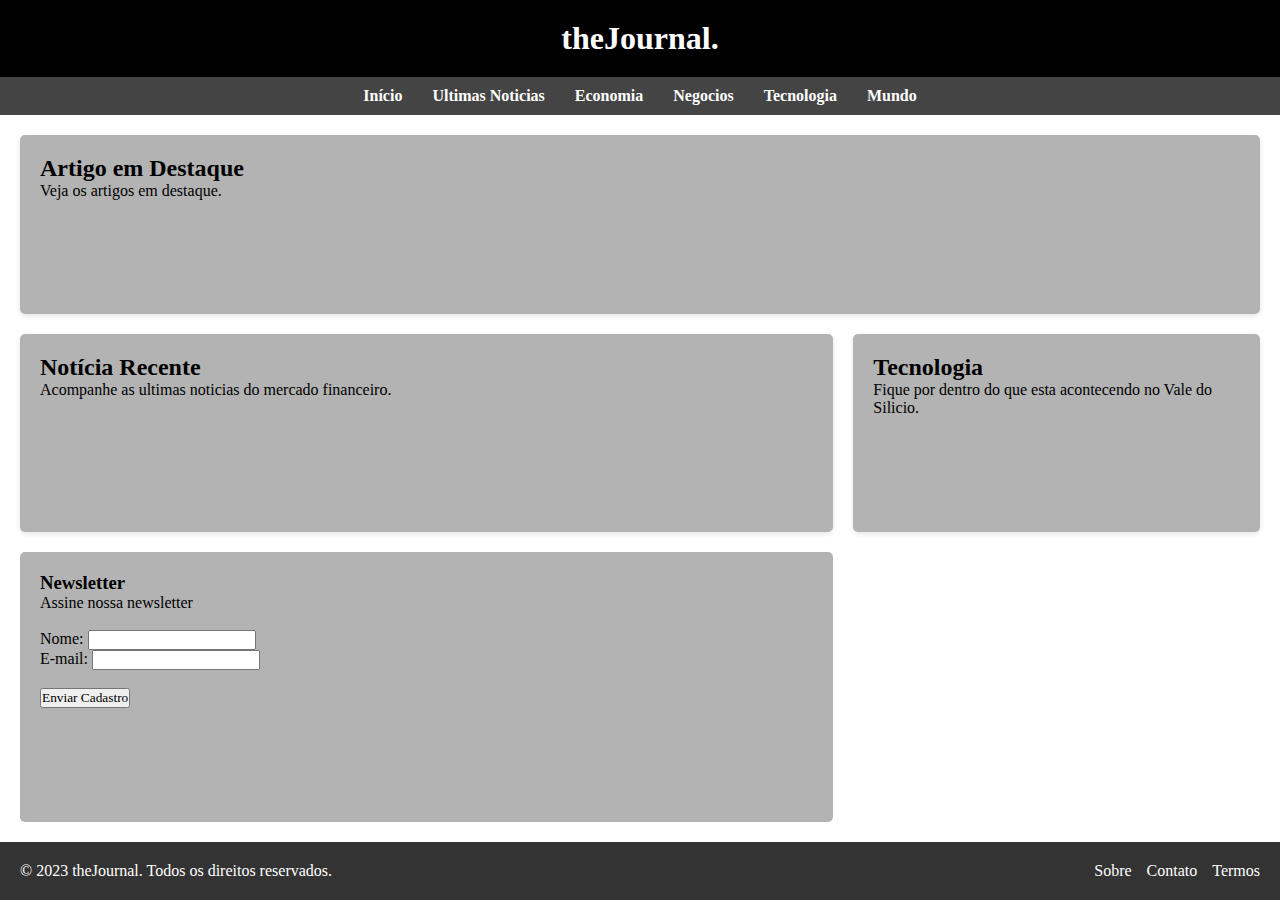
<file: index.html>
<!DOCTYPE html>
<html lang="pt-BR">

<head>
    <meta charset="UTF-8">
    <meta name="viewport" content="width=device-width, initial-scale=1.0">
    <title>Blog di gue</title>
    <link rel="stylesheet" href="estilo/index.css">
</head>

<body>
    <header>
        <h1>theJournal.</h1>
    </header>

    <nav>
        <ul>
            <li><a href="index.html">Início</a></li>
            <li><a href="Ultimasnoticias.html">Ultimas Noticias</a></li>
            <li><a href="Economia.html">Economia</a></li>
            <li><a href="Negocios.html">Negocios</a></li>
            <li><a href="Tecnologia.html">Tecnologia</a></li>
            <li><a href="Mundo.html">Mundo</a></li>
        </ul>
    </nav>

    <main>
        <article class="destaque">
            <h2>Artigo em Destaque</h2>
            <p>Veja os artigos em destaque.</p>
        </article>

        <article>
            <h2>Notícia Recente</h2>
            <p>Acompanhe as ultimas noticias do mercado financeiro.</p>
        </article>

        <article>
            <h2>Tecnologia</h2>
            <p>Fique por dentro do que esta acontecendo no Vale do Silicio.</p>
        </article>

        <aside>
            <h3>Newsletter</h3>
            <p>Assine nossa newsletter</p>
            <br>

            <form action="https://formsubmit.co/nathancaurin174@gmail.com" method="POST">

            <div class="form-container">
                <form>
                    <div class="form-group">
                        <label for="nome">Nome:</label>
                        <input type="text" id="nome" name="nome" required>
                    </div>
                    
                    <div class="form-group">
                        <label for="email">E-mail:</label>
                        <input type="email" id="email" name="email" required>
                        <form action="https://formsubmit.co/nathancaurin174@gmail.com" method="POST">
                    </div>
                    <br>
                    
                    <button type="submit">Enviar Cadastro</button>
                </form>
            </div>       
        </aside>
    </main>
    
    <footer>
        <div class="footer-info">
            <p>&copy; 2023 theJournal. Todos os direitos reservados.</p>
        </div>
        <div class="footer-links">
            <a href="#">Sobre</a>
            <a href="#">Contato</a>
            <a href="#">Termos</a>
        </div>
    </footer>
</body>



</html>
</file>
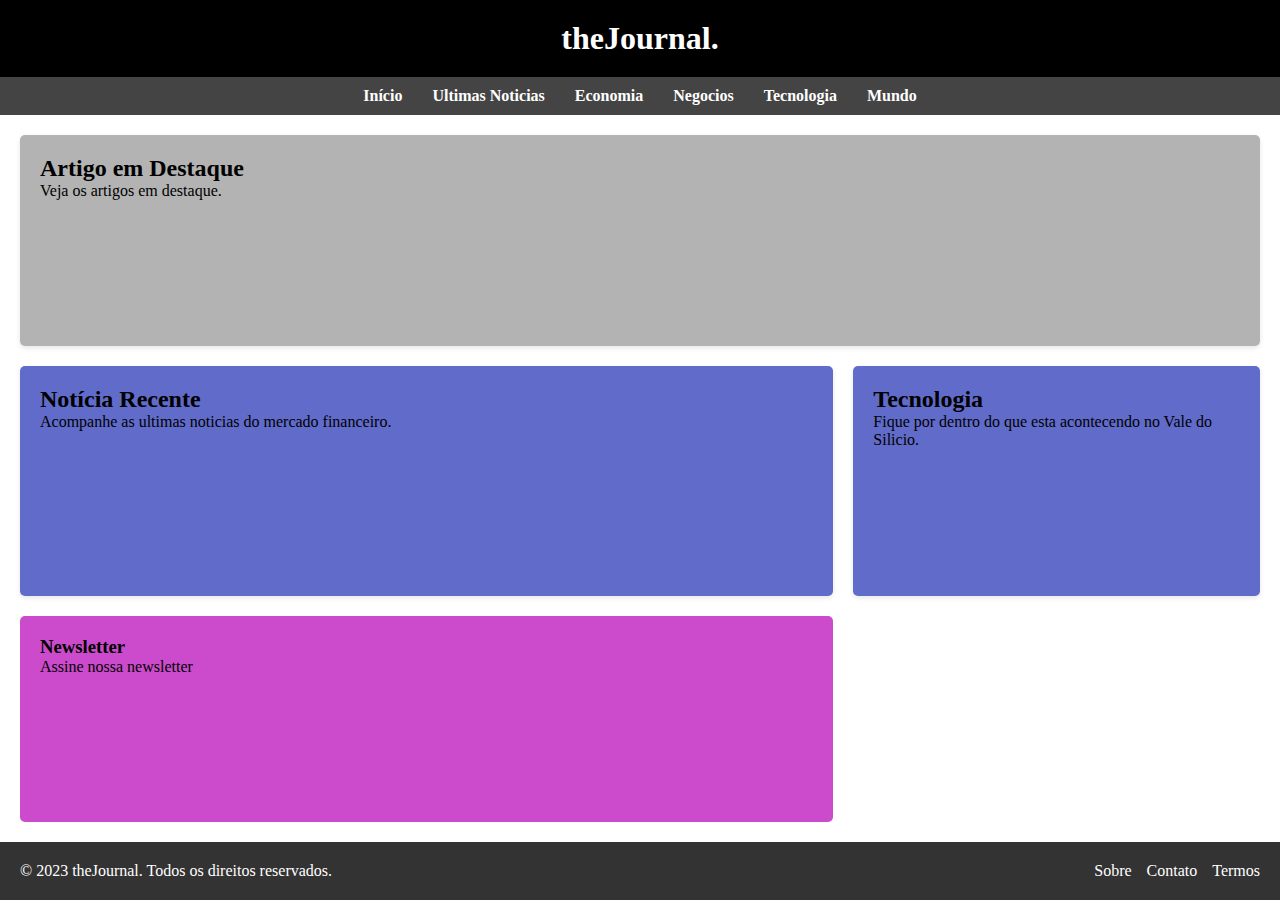
<file: Economia.html>
<!DOCTYPE html>
<html lang="pt-BR">

<head>
    <meta charset="UTF-8">
    <meta name="viewport" content="width=device-width, initial-scale=1.0">
    <title>Blog di gue</title>
    <link rel="stylesheet" href="estilo/Economia.css">
</head>

<body>
    <header>
        <h1>theJournal.</h1>
    </header>

    <nav>
        <ul>
            <li><a href="index.html">Início</a></li>
            <li><a href="Ultimasnoticias.html">Ultimas Noticias</a></li>
            <li><a href="Economia.html">Economia</a></li>
            <li><a href="Negocios.html">Negocios</a></li>
            <li><a href="Tecnologia.html">Tecnologia</a></li>
            <li><a href="Mundo.html">Mundo</a></li>
        </ul>
    </nav>

    <main>
        <article class="destaque">
            <h2>Artigo em Destaque</h2>
            <p>Veja os artigos em destaque.</p>
        </article>

        <article>
            <h2>Notícia Recente</h2>
            <p>Acompanhe as ultimas noticias do mercado financeiro.</p>
        </article>

        <article>
            <h2>Tecnologia</h2>
            <p>Fique por dentro do que esta acontecendo no Vale do Silicio.</p>
        </article>

        <aside>
            <h3>Newsletter</h3>
            <p>Assine nossa newsletter</p>
        </aside>
    </main>

    <footer>
        <div class="footer-info">
            <p>&copy; 2023 theJournal. Todos os direitos reservados.</p>
        </div>
        <div class="footer-links">
            <a href="#">Sobre</a>
            <a href="#">Contato</a>
            <a href="#">Termos</a>
        </div>
    </footer>
</body>

</html>
</file>
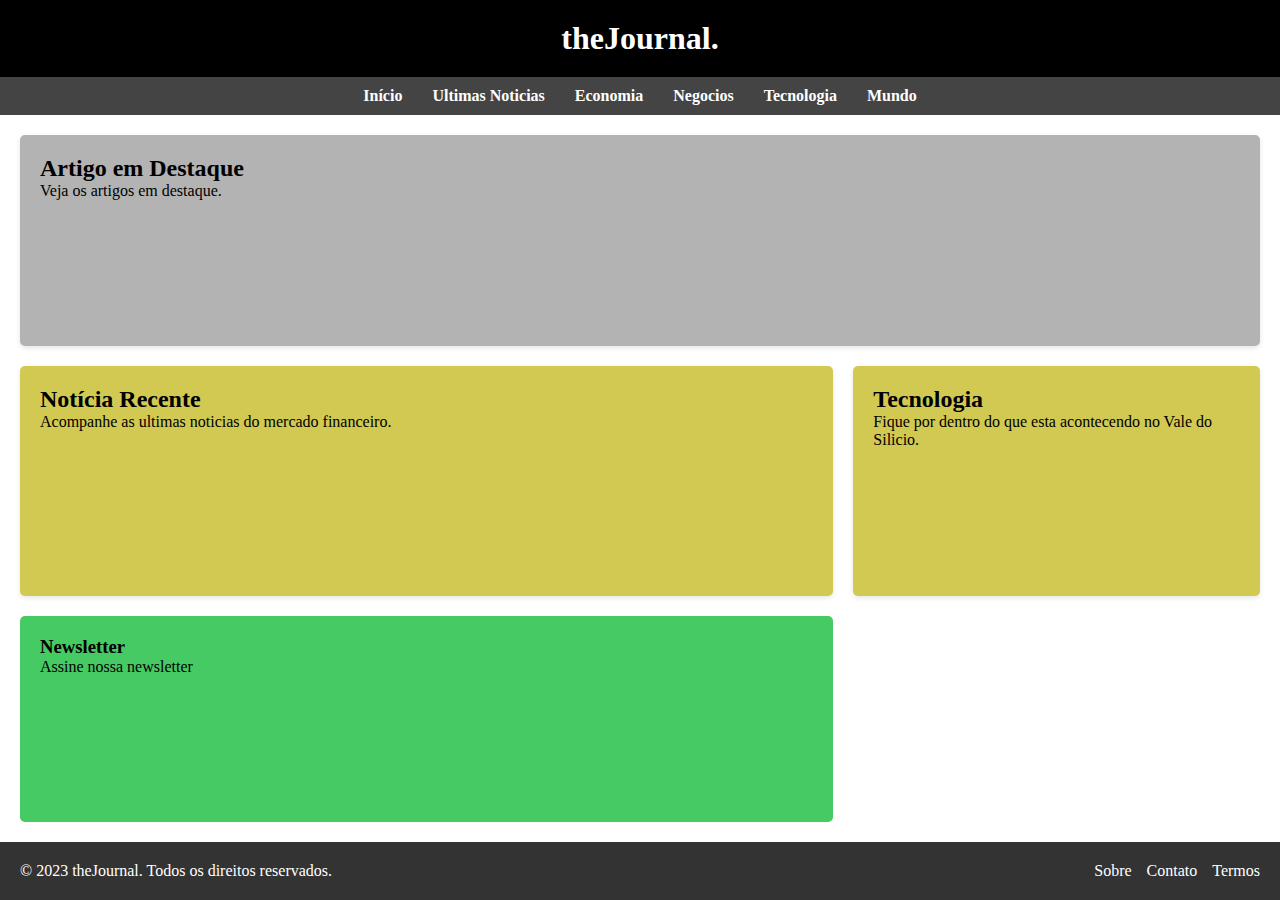
<file: Mundo.html>
<!DOCTYPE html>
<html lang="pt-BR">

<head>
    <meta charset="UTF-8">
    <meta name="viewport" content="width=device-width, initial-scale=1.0">
    <title>Blog di gue</title>
    <link rel="stylesheet" href="estilo/Mundo.css">
</head>

<body>
    <header>
        <h1>theJournal.</h1>
    </header>

    <nav>
        <ul>
            <li><a href="index.html">Início</a></li>
            <li><a href="Ultimasnoticias.html">Ultimas Noticias</a></li>
            <li><a href="Economia.html">Economia</a></li>
            <li><a href="Negocios.html">Negocios</a></li>
            <li><a href="Tecnologia.html">Tecnologia</a></li>
            <li><a href="Mundo.html">Mundo</a></li>
        </ul>
    </nav>

    <main>
        <article class="destaque">
            <h2>Artigo em Destaque</h2>
            <p>Veja os artigos em destaque.</p>
        </article>

        <article>
            <h2>Notícia Recente</h2>
            <p>Acompanhe as ultimas noticias do mercado financeiro.</p>
        </article>

        <article>
            <h2>Tecnologia</h2>
            <p>Fique por dentro do que esta acontecendo no Vale do Silicio.</p>
        </article>

        <aside>
            <h3>Newsletter</h3>
            <p>Assine nossa newsletter</p>
        </aside>
    </main>

    <footer>
        <div class="footer-info">
            <p>&copy; 2023 theJournal. Todos os direitos reservados.</p>
        </div>
        <div class="footer-links">
            <a href="#">Sobre</a>
            <a href="#">Contato</a>
            <a href="#">Termos</a>
        </div>
    </footer>
</body>

</html>
</file>
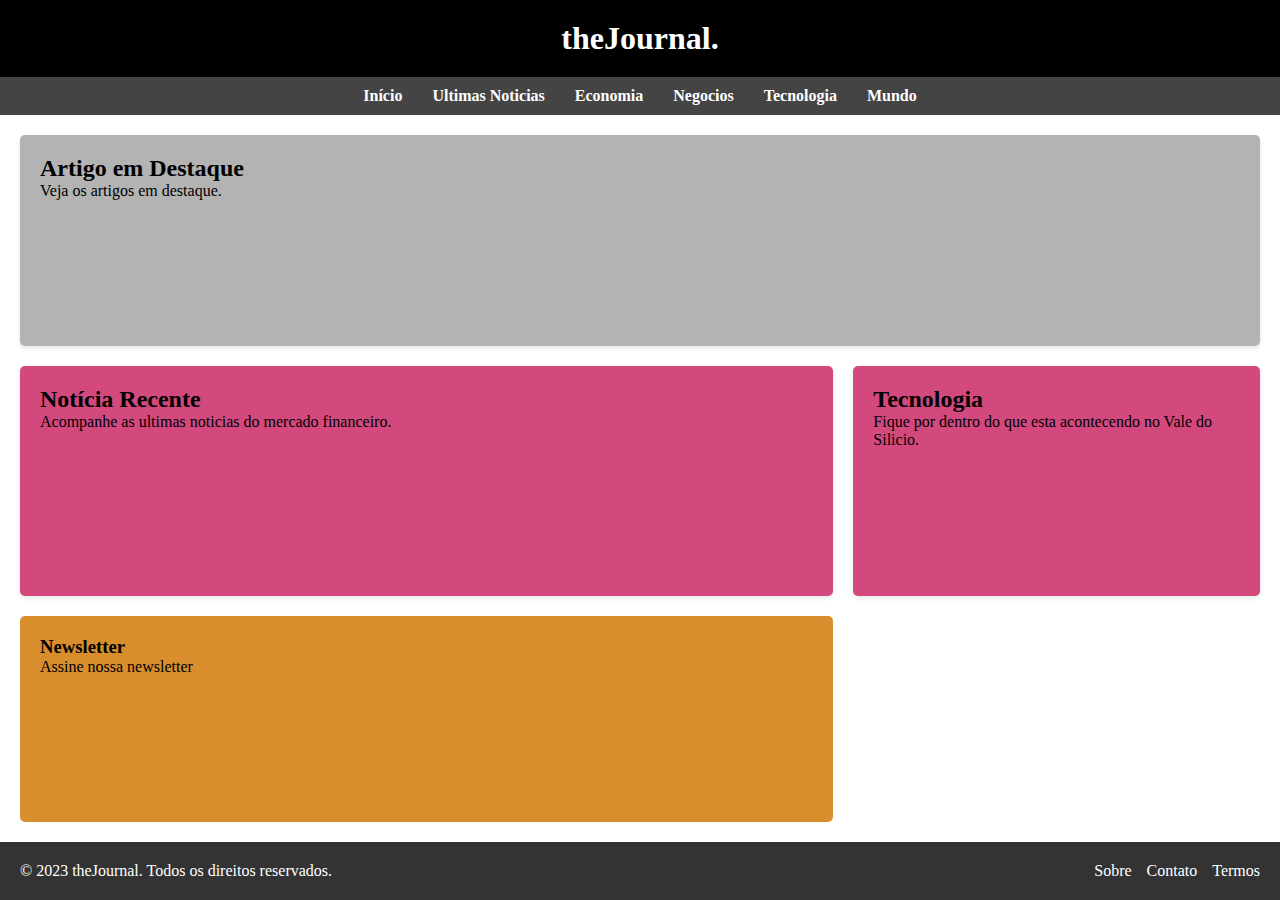
<file: Negocios.html>
<!DOCTYPE html>
<html lang="pt-BR">

<head>
    <meta charset="UTF-8">
    <meta name="viewport" content="width=device-width, initial-scale=1.0">
    <title>Blog di gue</title>
    <link rel="stylesheet" href="estilo/Negocios.css">
</head>

<body>
    <header>
        <h1>theJournal.</h1>
    </header>

    <nav>
        <ul>
            <li><a href="index.html">Início</a></li>
            <li><a href="Ultimasnoticias.html">Ultimas Noticias</a></li>
            <li><a href="Economia.html">Economia</a></li>
            <li><a href="Negocios.html">Negocios</a></li>
            <li><a href="Tecnologia.html">Tecnologia</a></li>
            <li><a href="Mundo.html">Mundo</a></li>
        </ul>
    </nav>

    <main>
        <article class="destaque">
            <h2>Artigo em Destaque</h2>
            <p>Veja os artigos em destaque.</p>
        </article>

        <article>
            <h2>Notícia Recente</h2>
            <p>Acompanhe as ultimas noticias do mercado financeiro.</p>
        </article>

        <article>
            <h2>Tecnologia</h2>
            <p>Fique por dentro do que esta acontecendo no Vale do Silicio.</p>
        </article>

        <aside>
            <h3>Newsletter</h3>
            <p>Assine nossa newsletter</p>
        </aside>
    </main>

    <footer>
        <div class="footer-info">
            <p>&copy; 2023 theJournal. Todos os direitos reservados.</p>
        </div>
        <div class="footer-links">
            <a href="#">Sobre</a>
            <a href="#">Contato</a>
            <a href="#">Termos</a>
        </div>
    </footer>
</body>

</html>
</file>
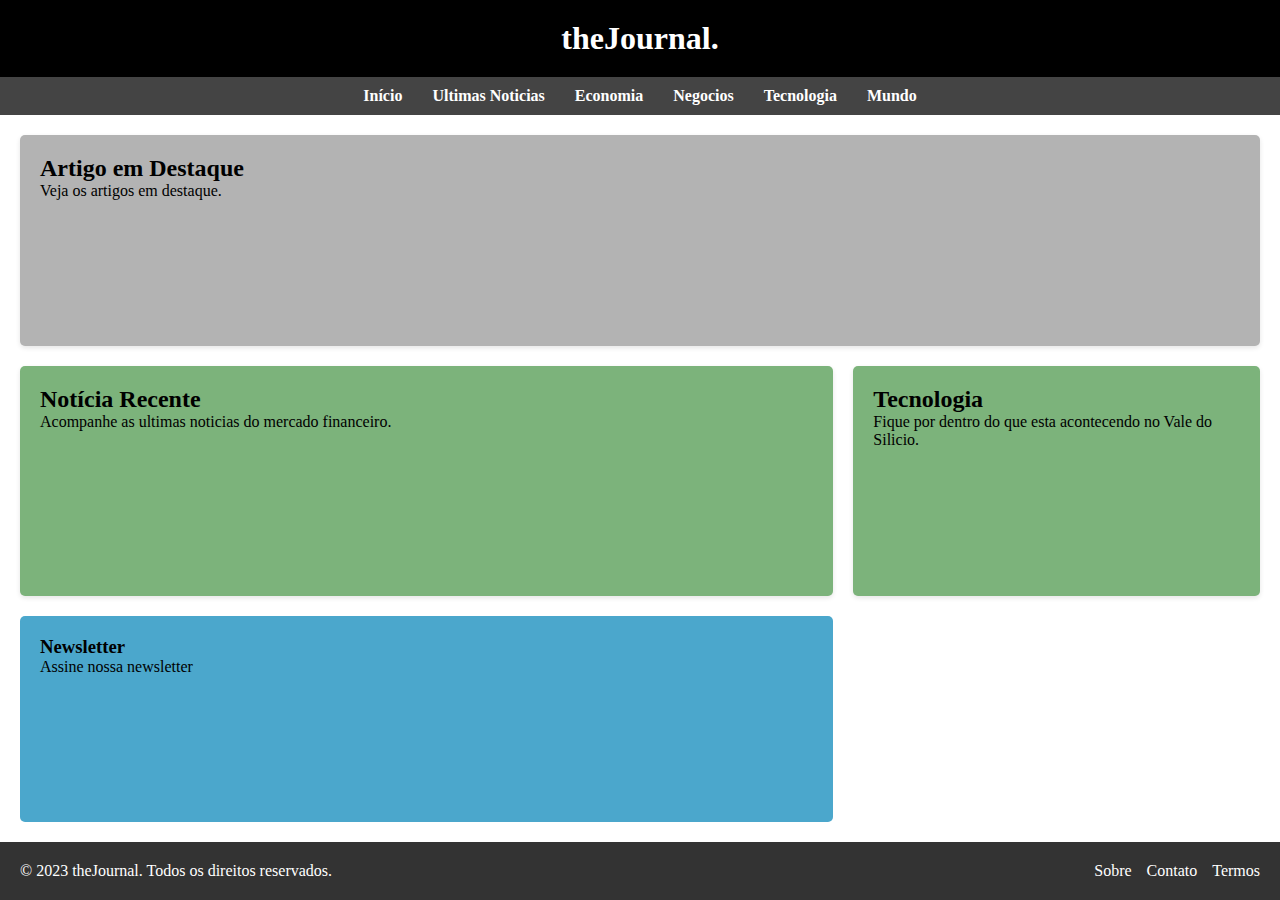
<file: Tecnologia.html>
<!DOCTYPE html>
<html lang="pt-BR">

<head>
    <meta charset="UTF-8">
    <meta name="viewport" content="width=device-width, initial-scale=1.0">
    <title>Blog di gue</title>
    <link rel="stylesheet" href="estilo/tecnologia.css">
</head>

<body>
    <header>
        <h1>theJournal.</h1>
    </header>

    <nav>
        <ul>
            <li><a href="index.html">Início</a></li>
            <li><a href="Ultimasnoticias.html">Ultimas Noticias</a></li>
            <li><a href="Economia.html">Economia</a></li>
            <li><a href="Negocios.html">Negocios</a></li>
            <li><a href="Tecnologia.html">Tecnologia</a></li>
            <li><a href="Mundo.html">Mundo</a></li>
        </ul>
    </nav>

    <main>
        <article class="destaque">
            <h2>Artigo em Destaque</h2>
            <p>Veja os artigos em destaque.</p>
        </article>

        <article>
            <h2>Notícia Recente</h2>
            <p>Acompanhe as ultimas noticias do mercado financeiro.</p>
        </article>

        <article>
            <h2>Tecnologia</h2>
            <p>Fique por dentro do que esta acontecendo no Vale do Silicio.</p>
        </article>

        <aside>
            <h3>Newsletter</h3>
            <p>Assine nossa newsletter</p>
        </aside>
    </main>

    <footer>
        <div class="footer-info">
            <p>&copy; 2023 theJournal. Todos os direitos reservados.</p>
        </div>
        <div class="footer-links">
            <a href="#">Sobre</a>
            <a href="#">Contato</a>
            <a href="#">Termos</a>
        </div>
    </footer>
</body>

</html>
</file>
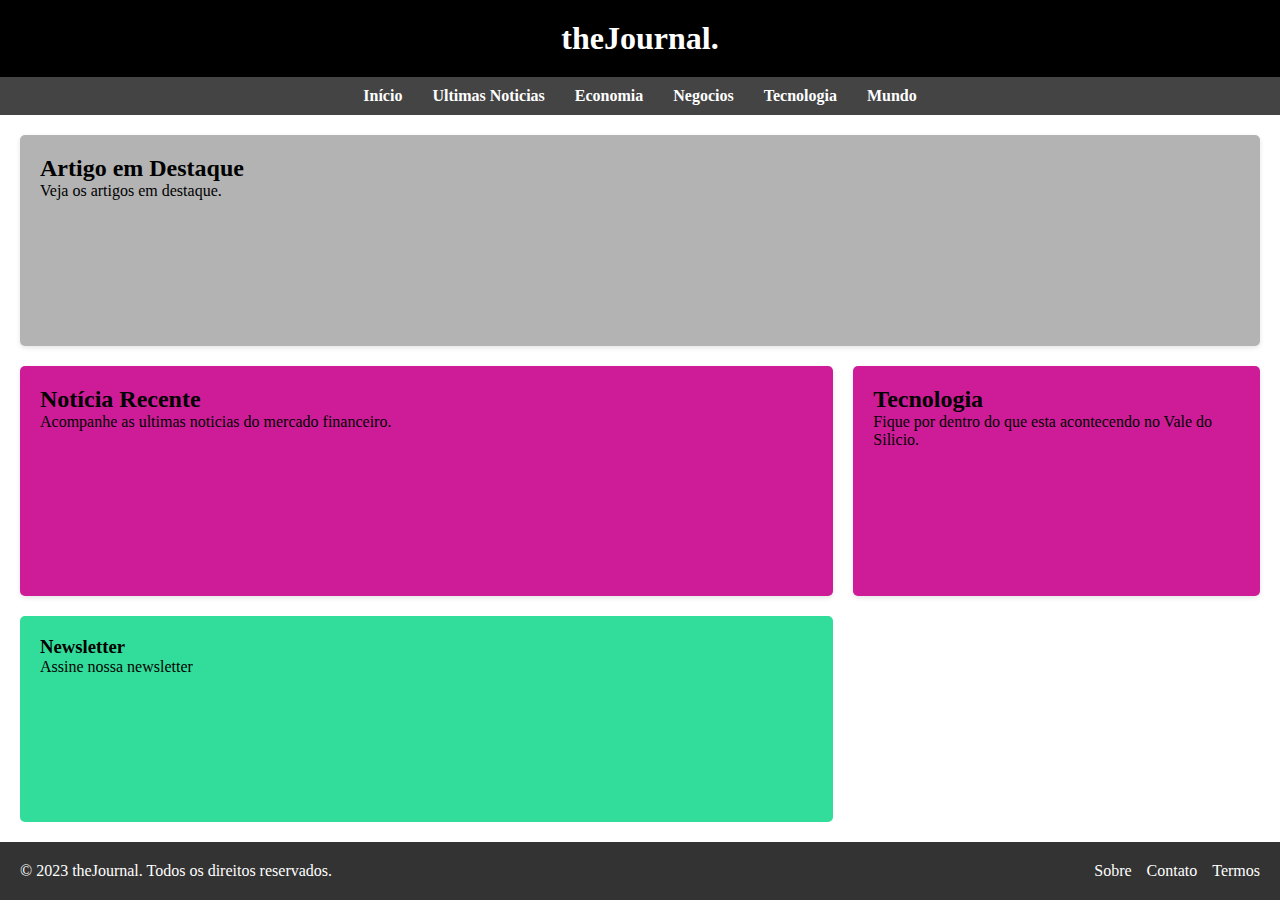
<file: Ultimasnoticias.html>
<!DOCTYPE html>
<html lang="pt-BR">

<head>
    <meta charset="UTF-8">
    <meta name="viewport" content="width=device-width, initial-scale=1.0">
    <title>Blog di gue</title>
    <link rel="stylesheet" href="estilo/Ultimasnoticias.css">
</head>

<body>
    <header>
        <h1>theJournal.</h1>
    </header>

    <nav>
        <ul>
            <li><a href="index.html">Início</a></li>
            <li><a href="Ultimasnoticias.html">Ultimas Noticias</a></li>
            <li><a href="Economia.html">Economia</a></li>
            <li><a href="Negocios.html">Negocios</a></li>
            <li><a href="Tecnologia.html">Tecnologia</a></li>
            <li><a href="Mundo.html">Mundo</a></li>
        </ul>
    </nav>

    <main>
        <article class="destaque">
            <h2>Artigo em Destaque</h2>
            <p>Veja os artigos em destaque.</p>
        </article>

        <article>
            <h2>Notícia Recente</h2>
            <p>Acompanhe as ultimas noticias do mercado financeiro.</p>
        </article>

        <article>
            <h2>Tecnologia</h2>
            <p>Fique por dentro do que esta acontecendo no Vale do Silicio.</p>
        </article>

        <aside>
            <h3>Newsletter</h3>
            <p>Assine nossa newsletter</p>
        </aside>
    </main>

    <footer>
        <div class="footer-info">
            <p>&copy; 2023 theJournal. Todos os direitos reservados.</p>
        </div>
        <div class="footer-links">
            <a href="#">Sobre</a>
            <a href="#">Contato</a>
            <a href="#">Termos</a>
        </div>
    </footer>
</body>

</html>
</file>
<file: estilo/index.css>
* {
    font-family: 'Times New Roman', Times, serif;
    margin: 0;
    padding: 0;
    box-sizing: border-box;
}

body {
    font-family: Arial, sans-serif;
    margin: 0;
    padding: 0;
    display: grid;
    grid-template-rows: auto auto 1fr auto;
    min-height: 100vh;
}

header {
    background-color: #000000;
    color: rgb(255, 255, 255);
    padding: 20px;
    text-align: center;
}

nav {
    background-color: #444;
    padding: 10px 0;
}

nav ul {
    list-style-type: none;
    margin: 0;
    padding: 0;
    display: flex;
    justify-content: center;
    flex-wrap: wrap;
}

nav li {
    margin: 0 15px;
}

nav a {
    color: rgb(255, 255, 255);
    text-decoration: none;
    font-weight: bold;
}

main {
    display: grid;
    grid-template-columns: repeat(auto-fit, minmax(300px, 1fr));
    gap: 20px;
    padding: 20px;
}

article {
    background-color: #b3b3b3;
    padding: 20px;
    border-radius: 5px;
    box-shadow: 0 2px 5px rgba(0, 0, 0, 0.1);
}

article.destaque {
    grid-column: 1 / -1;
    background-color: #b3b3b3;
}

aside {
    background-color: #b3b3b3;
    padding: 20px;
    border-radius: 5px;
    grid-column: 1 / -1;
}

footer {
    background-color: #333;
    color: white;
    padding: 20px;
    display: flex;
    flex-direction: column;
    align-items: center;
    gap: 10px;
}

.footer-links {
    display: flex;
    gap: 15px;
}

.footer-links a {
    color: white;
    text-decoration: none;
}

@media (min-width: 768px) {
    main {
        grid-template-columns: 2fr 1fr;
    }

    aside {
        grid-column: span 1;
    }

    footer {
        flex-direction: row;
        justify-content: space-between;
        align-items: center;
    }
}
</file>
<file: estilo/Economia.css>
* {
    font-family: 'Times New Roman', Times, serif;
    margin: 0;
    padding: 0;
    box-sizing: border-box;
}

body {
    font-family: Arial, sans-serif;
    margin: 0;
    padding: 0;
    display: grid;
    grid-template-rows: auto auto 1fr auto;
    min-height: 100vh;
}

header {
    background-color: #000000;
    color: white;
    padding: 20px;
    text-align: center;
}

nav {
    background-color: #444;
    padding: 10px 0;
}

nav ul {
    list-style-type: none;
    margin: 0;
    padding: 0;
    display: flex;
    justify-content: center;
    flex-wrap: wrap;
}

nav li {
    margin: 0 15px;
}

nav a {
    color: rgb(255, 255, 255);
    text-decoration: none;
    font-weight: bold;
}

main {
    display: grid;
    grid-template-columns: repeat(auto-fit, minmax(300px, 1fr));
    gap: 20px;
    padding: 20px;
}

article {
    background-color: #606bca;
    padding: 20px;
    border-radius: 5px;
    box-shadow: 0 2px 5px rgba(0, 0, 0, 0.1);
}

article.destaque {
    grid-column: 1 / -1;
    background-color: #b3b3b3;
}

aside {
    background-color: #cc4bcc;
    padding: 20px;
    border-radius: 5px;
    grid-column: 1 / -1;
}

footer {
    background-color: #333;
    color: white;
    padding: 20px;
    display: flex;
    flex-direction: column;
    align-items: center;
    gap: 10px;
}

.footer-links {
    display: flex;
    gap: 15px;
}

.footer-links a {
    color: white;
    text-decoration: none;
}

@media (min-width: 768px) {
    main {
        grid-template-columns: 2fr 1fr;
    }

    aside {
        grid-column: span 1;
    }

    footer {
        flex-direction: row;
        justify-content: space-between;
        align-items: center;
    }
}
</file>
<file: estilo/Mundo.css>
* {
    font-family: 'Times New Roman', Times, serif;
    margin: 0;
    padding: 0;
    box-sizing: border-box;
}

body {
    font-family: Arial, sans-serif;
    margin: 0;
    padding: 0;
    display: grid;
    grid-template-rows: auto auto 1fr auto;
    min-height: 100vh;
}

header {
    background-color: #000000;
    color: white;
    padding: 20px;
    text-align: center;
}

nav {
    background-color: #444;
    padding: 10px 0;
}

nav ul {
    list-style-type: none;
    margin: 0;
    padding: 0;
    display: flex;
    justify-content: center;
    flex-wrap: wrap;
}

nav li {
    margin: 0 15px;
}

nav a {
    color: rgb(255, 255, 255);
    text-decoration: none;
    font-weight: bold;
}

main {
    display: grid;
    grid-template-columns: repeat(auto-fit, minmax(300px, 1fr));
    gap: 20px;
    padding: 20px;
}

article {
    background-color: #d1c951;
    padding: 20px;
    border-radius: 5px;
    box-shadow: 0 2px 5px rgba(0, 0, 0, 0.1);
}

article.destaque {
    grid-column: 1 / -1;
    background-color: #b3b3b3;
}

aside {
    background-color: #46ca63;
    padding: 20px;
    border-radius: 5px;
    grid-column: 1 / -1;
}

footer {
    background-color: #333;
    color: white;
    padding: 20px;
    display: flex;
    flex-direction: column;
    align-items: center;
    gap: 10px;
}

.footer-links {
    display: flex;
    gap: 15px;
}

.footer-links a {
    color: white;
    text-decoration: none;
}

@media (min-width: 768px) {
    main {
        grid-template-columns: 2fr 1fr;
    }

    aside {
        grid-column: span 1;
    }

    footer {
        flex-direction: row;
        justify-content: space-between;
        align-items: center;
    }
}
</file>
<file: estilo/Negocios.css>
* {
    font-family: 'Times New Roman', Times, serif;
    margin: 0;
    padding: 0;
    box-sizing: border-box;
}

body {
    font-family: Arial, sans-serif;
    margin: 0;
    padding: 0;
    display: grid;
    grid-template-rows: auto auto 1fr auto;
    min-height: 100vh;
}

header {
    background-color: #000000;
    color: white;
    padding: 20px;
    text-align: center;
}

nav {
    background-color: #444;
    padding: 10px 0;
}

nav ul {
    list-style-type: none;
    margin: 0;
    padding: 0;
    display: flex;
    justify-content: center;
    flex-wrap: wrap;
}

nav li {
    margin: 0 15px;
}

nav a {
    color: rgb(255, 255, 255);
    text-decoration: none;
    font-weight: bold;
}

main {
    display: grid;
    grid-template-columns: repeat(auto-fit, minmax(300px, 1fr));
    gap: 20px;
    padding: 20px;
}

article {
    background-color: #d3497e;
    padding: 20px;
    border-radius: 5px;
    box-shadow: 0 2px 5px rgba(0, 0, 0, 0.1);
}

article.destaque {
    grid-column: 1 / -1;
    background-color: #b3b3b3;
}

aside {
    background-color: #d88e2d;
    padding: 20px;
    border-radius: 5px;
    grid-column: 1 / -1;
}

footer {
    background-color: #333;
    color: white;
    padding: 20px;
    display: flex;
    flex-direction: column;
    align-items: center;
    gap: 10px;
}

.footer-links {
    display: flex;
    gap: 15px;
}

.footer-links a {
    color: white;
    text-decoration: none;
}

@media (min-width: 768px) {
    main {
        grid-template-columns: 2fr 1fr;
    }

    aside {
        grid-column: span 1;
    }

    footer {
        flex-direction: row;
        justify-content: space-between;
        align-items: center;
    }
}
</file>
<file: estilo/tecnologia.css>
* {
    font-family: 'Times New Roman', Times, serif;
    margin: 0;
    padding: 0;
    box-sizing: border-box;
}

body {
    font-family: Arial, sans-serif;
    margin: 0;
    padding: 0;
    display: grid;
    grid-template-rows: auto auto 1fr auto;
    min-height: 100vh;
}

header {
    background-color: #000000;
    color: white;
    padding: 20px;
    text-align: center;
}

nav {
    background-color: #444;
    padding: 10px 0;
}

nav ul {
    list-style-type: none;
    margin: 0;
    padding: 0;
    display: flex;
    justify-content: center;
    flex-wrap: wrap;
}

nav li {
    margin: 0 15px;
}

nav a {
    color: rgb(255, 255, 255);
    text-decoration: none;
    font-weight: bold;
}

main {
    display: grid;
    grid-template-columns: repeat(auto-fit, minmax(300px, 1fr));
    gap: 20px;
    padding: 20px;
}

article {
    background-color: #7cb37b;
    padding: 20px;
    border-radius: 5px;
    box-shadow: 0 2px 5px rgba(0, 0, 0, 0.1);
}

article.destaque {
    grid-column: 1 / -1;
    background-color: #b3b3b3;
}

aside {
    background-color: #4ba7cc;
    padding: 20px;
    border-radius: 5px;
    grid-column: 1 / -1;
}

footer {
    background-color: #333;
    color: white;
    padding: 20px;
    display: flex;
    flex-direction: column;
    align-items: center;
    gap: 10px;
}

.footer-links {
    display: flex;
    gap: 15px;
}

.footer-links a {
    color: white;
    text-decoration: none;
}

@media (min-width: 768px) {
    main {
        grid-template-columns: 2fr 1fr;
    }

    aside {
        grid-column: span 1;
    }

    footer {
        flex-direction: row;
        justify-content: space-between;
        align-items: center;
    }
}
</file>
<file: estilo/Ultimasnoticias.css>
* {
    font-family: 'Times New Roman', Times, serif;
    margin: 0;
    padding: 0;
    box-sizing: border-box;
}

body {
    font-family: Arial, sans-serif;
    margin: 0;
    padding: 0;
    display: grid;
    grid-template-rows: auto auto 1fr auto;
    min-height: 100vh;
}

header {
    background-color: #000000;
    color: white;
    padding: 20px;
    text-align: center;
}

nav {
    background-color: #444;
    padding: 10px 0;
}

nav ul {
    list-style-type: none;
    margin: 0;
    padding: 0;
    display: flex;
    justify-content: center;
    flex-wrap: wrap;
}

nav li {
    margin: 0 15px;
}

nav a {
    color: rgb(255, 255, 255);
    text-decoration: none;
    font-weight: bold;
}

main {
    display: grid;
    grid-template-columns: repeat(auto-fit, minmax(300px, 1fr));
    gap: 20px;
    padding: 20px;
}

article {
    background-color: #ce1c98;
    padding: 20px;
    border-radius: 5px;
    box-shadow: 0 2px 5px rgba(0, 0, 0, 0.1);
}

article.destaque {
    grid-column: 1 / -1;
    background-color: #b3b3b3;
}

aside {
    background-color: #32dd9b;
    padding: 20px;
    border-radius: 5px;
    grid-column: 1 / -1;
}

footer {
    background-color: #333;
    color: white;
    padding: 20px;
    display: flex;
    flex-direction: column;
    align-items: center;
    gap: 10px;
}

.footer-links {
    display: flex;
    gap: 15px;
}

.footer-links a {
    color: white;
    text-decoration: none;
}

@media (min-width: 768px) {
    main {
        grid-template-columns: 2fr 1fr;
    }

    aside {
        grid-column: span 1;
    }

    footer {
        flex-direction: row;
        justify-content: space-between;
        align-items: center;
    }
}
</file>
